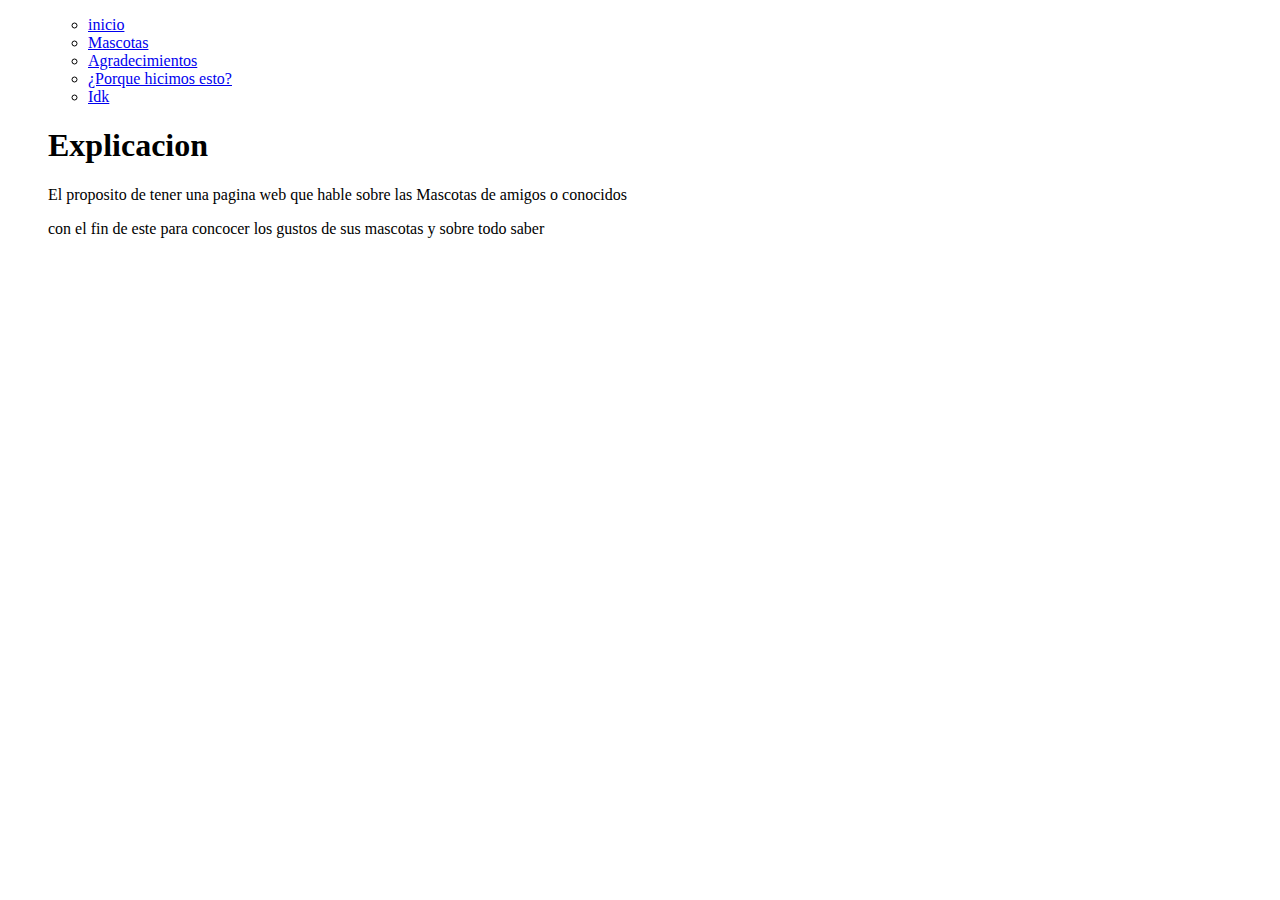
<file: explicacion.html>
<!DOCTYPE html>
<html lang="es">
<head>
    <meta charset="UTF-8">
    <meta name="viewport" content="width=device-width, initial-scale=1.0">
    <title>¿Porque?</title>
</head>
<body>
    <!-- Inicio de la barra -->
    <main>
        <ul class="lateral">
        <ul class="menu">
        <li><a href="index.html">inicio</a></li>
        <li><a href="mascotas.html">Mascotas</a></li>
        <li><a href="#">Agradecimientos</a></li>
        <li><a href="info.html">¿Porque hicimos esto?</a></li>
        <li><a href="juego.html">Idk</a></li>
        </ul>
    </div>
    <!-- Fin de la barra -->
    <h1>Explicacion</h1>
    <p>El proposito de tener una pagina web que hable sobre las Mascotas
        de amigos o conocidos 
    </p>
    <p>
        con el fin de este para concocer los gustos de sus mascotas y sobre todo saber 
    </p>
</body>
</html>
</file>
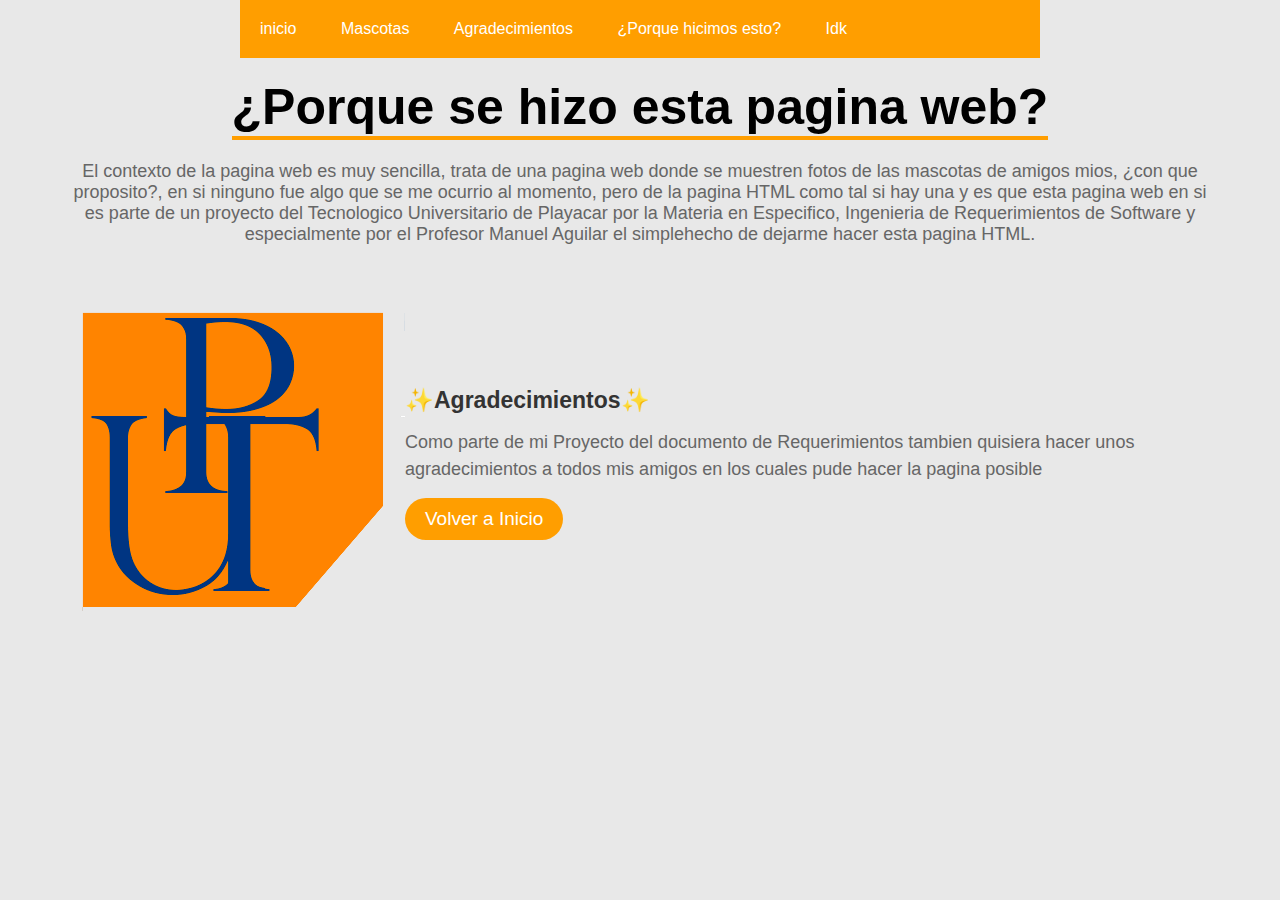
<file: info.html>
<!DOCTYPE html>
<html lang="es">
<head>
    <meta charset="UTF-8">
    <meta name="viewport" content="width=device-width, initial-scale=1.0">
    <title>Sobre Nosotros</title>
    <link rel="stylesheet" type="text/css" href="CSS/info.css">
</head>
<body>
    <!-- inicio de la barra -->
    <main>
        <ul class="lateral">
        <ul class="menu">
        <li><a href="index.html">inicio</a></li>
        <li><a href="mascotas.html">Mascotas</a></li>
        <li><a href="#">Agradecimientos</a></li>
        <li><a href="info.html">¿Porque hicimos esto?</a></li>
        <li><a href="juego.html">Idk</a></li>
        </ul>
    </div>
    <!-- Fin de la barra -->

    <div class="heading">
        <h1>¿Porque se hizo esta pagina web?</h1>
        <p>El contexto de la pagina web es muy sencilla, trata de una pagina web donde se muestren fotos de las mascotas de amigos mios,
            ¿con que proposito?, en si ninguno fue algo que se me ocurrio al momento, pero de la pagina HTML como tal si hay una y es que esta pagina web en si
            es parte de un proyecto del Tecnologico Universitario de Playacar por la Materia en Especifico, Ingenieria de Requerimientos de Software y especialmente
            por el Profesor Manuel Aguilar el simplehecho de dejarme hacer esta pagina HTML.
        </p>
    </div>
    <div class="contenedor">
        <section class="acerca">
            <div class="acerca-img">
                <img src="fotos/solo.png">
            </div>
            <div class="acerca-contenido">
                <h2>✨Agradecimientos✨</h2>
                <p>Como parte de mi Proyecto del documento de Requerimientos tambien quisiera hacer unos agradecimientos a todos mis amigos en los cuales pude hacer
                    la pagina posible 
                </p>
                <a href="index.html"class="Read-more">Volver a Inicio</a>
            </div>
        </section>
    </div>
</body>
</html>
</file>
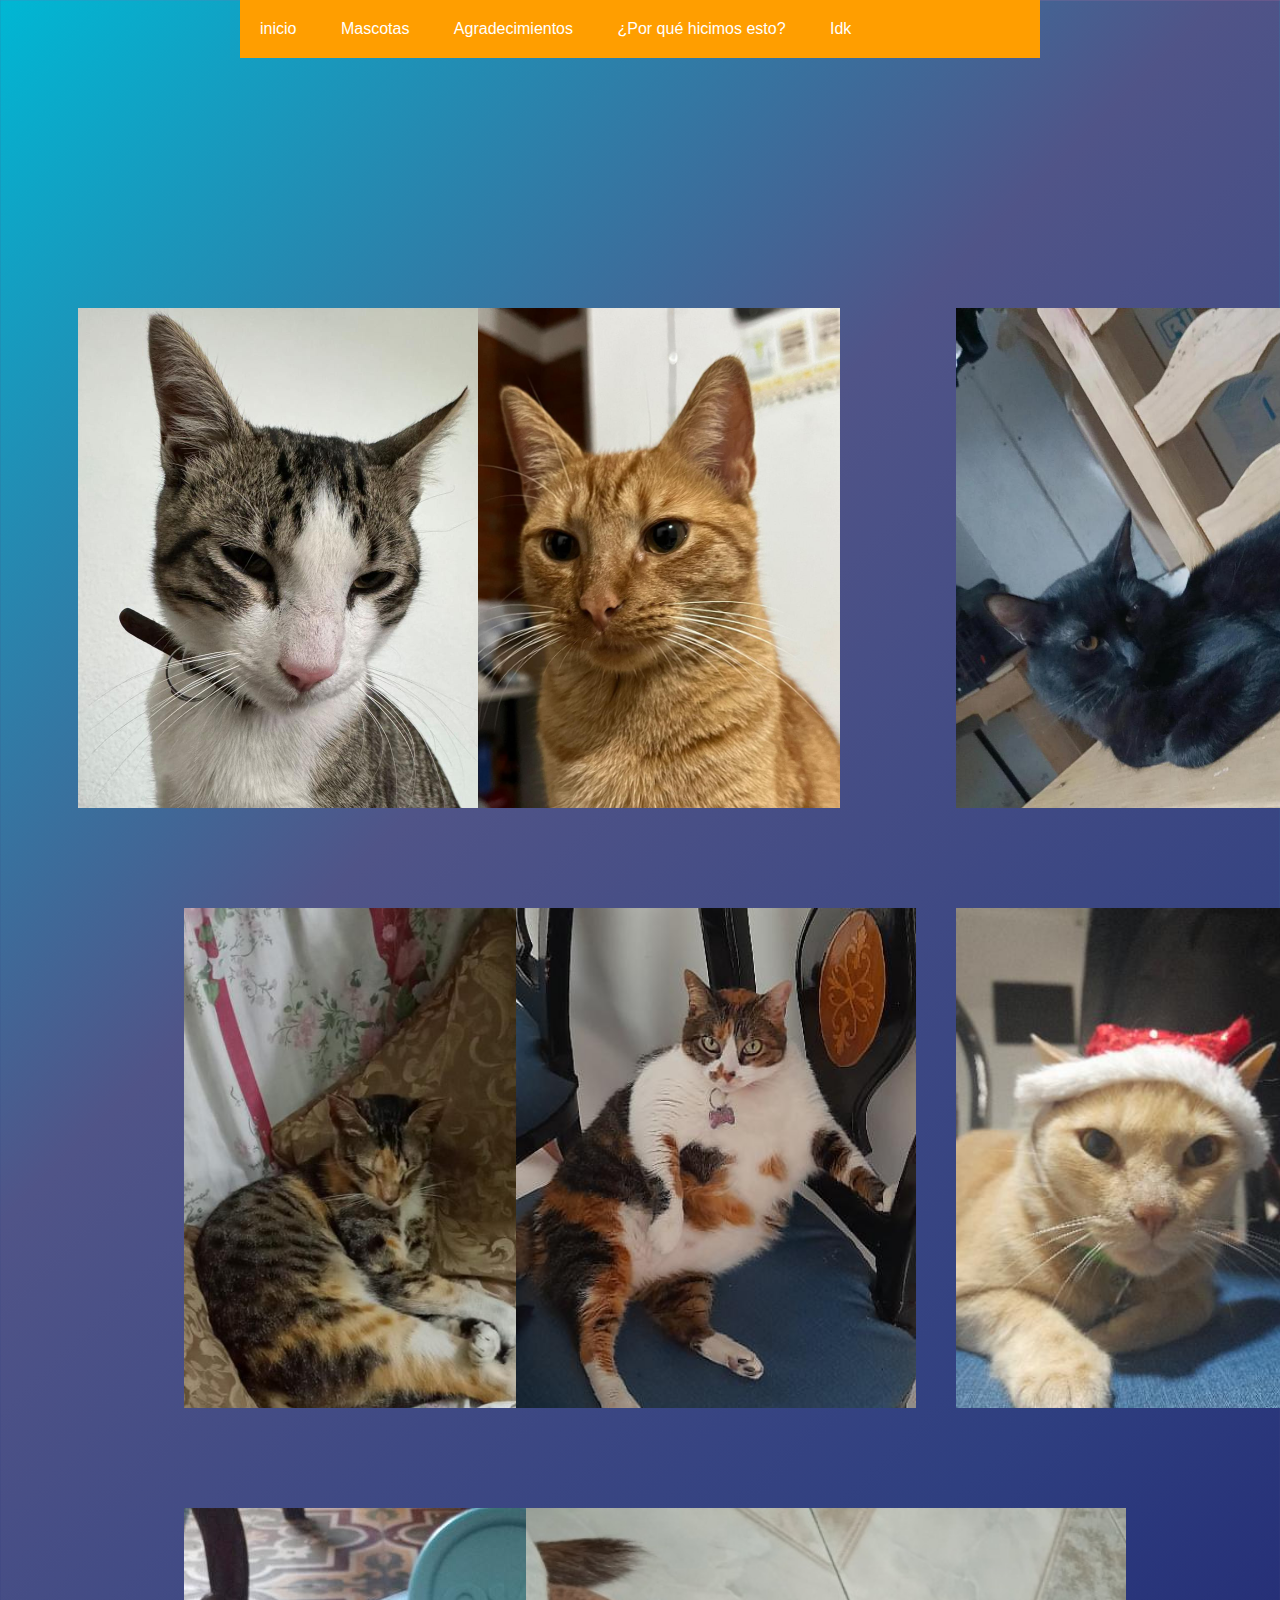
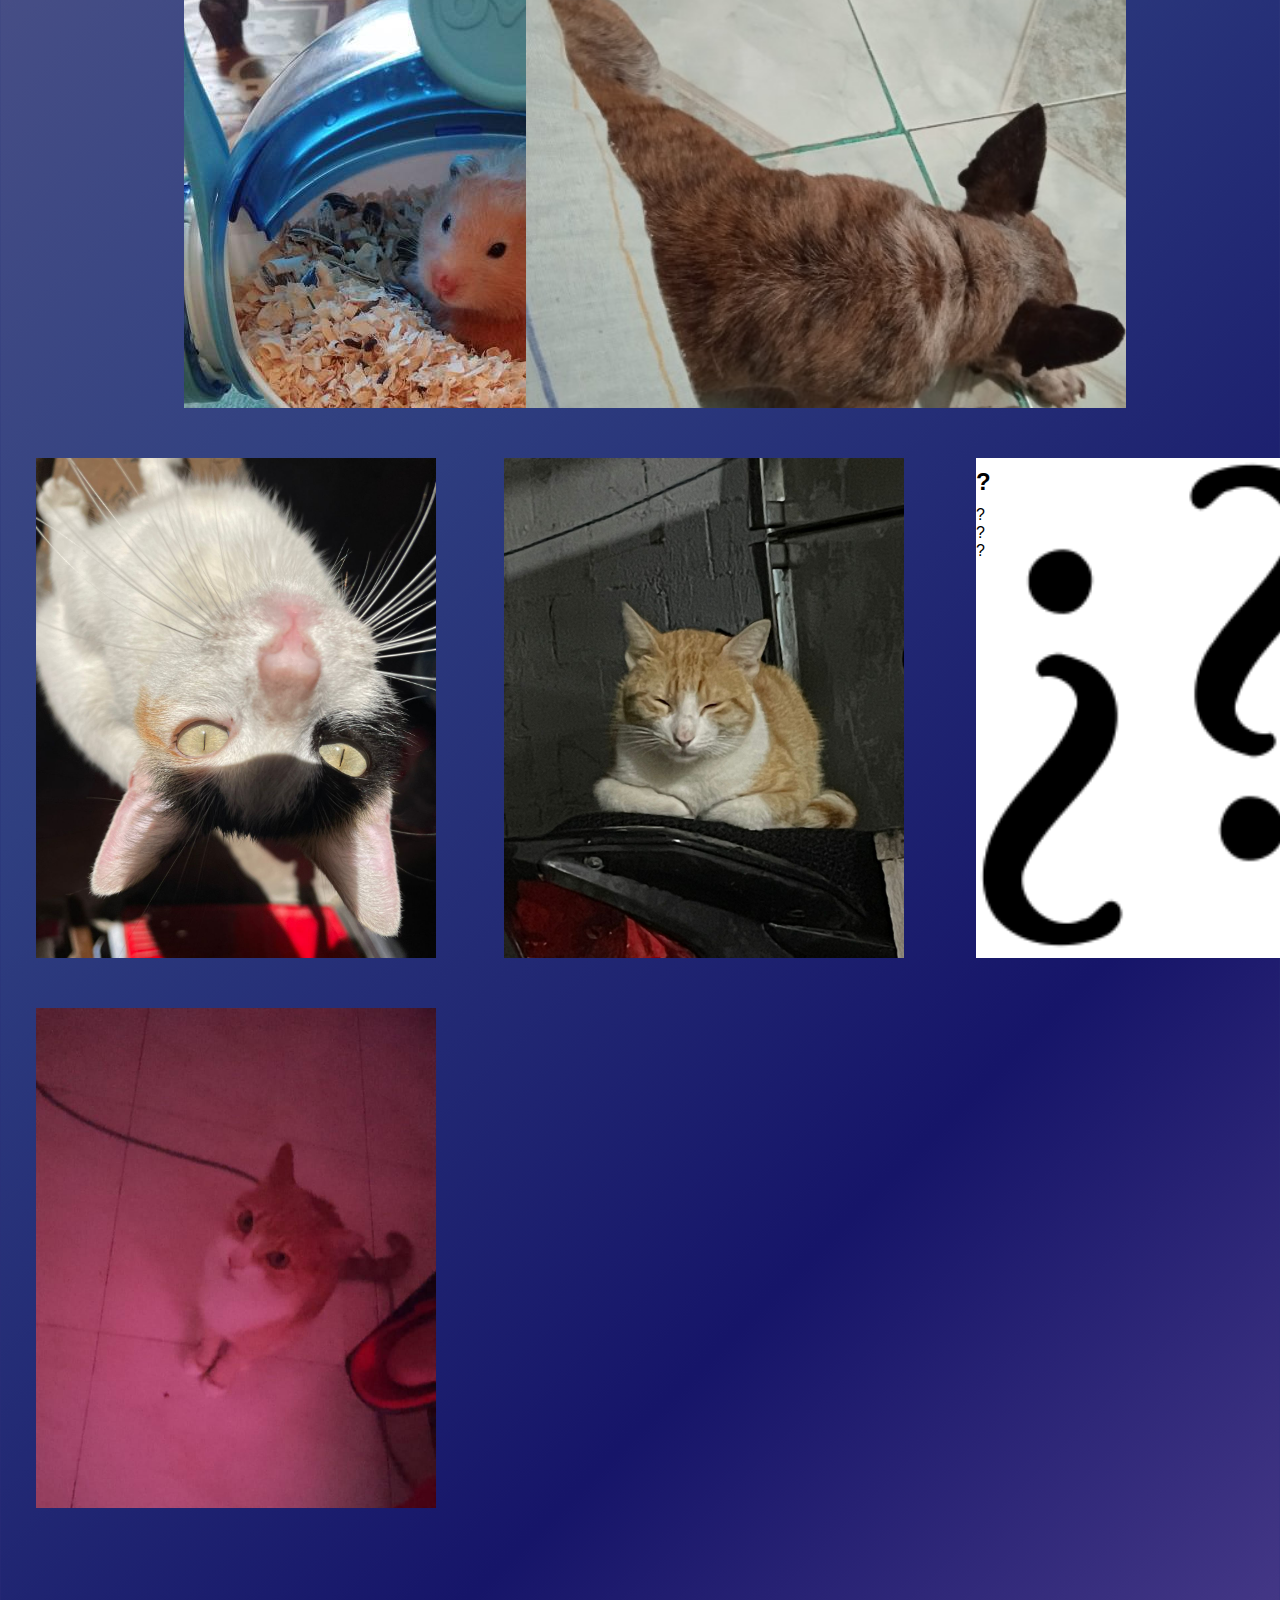
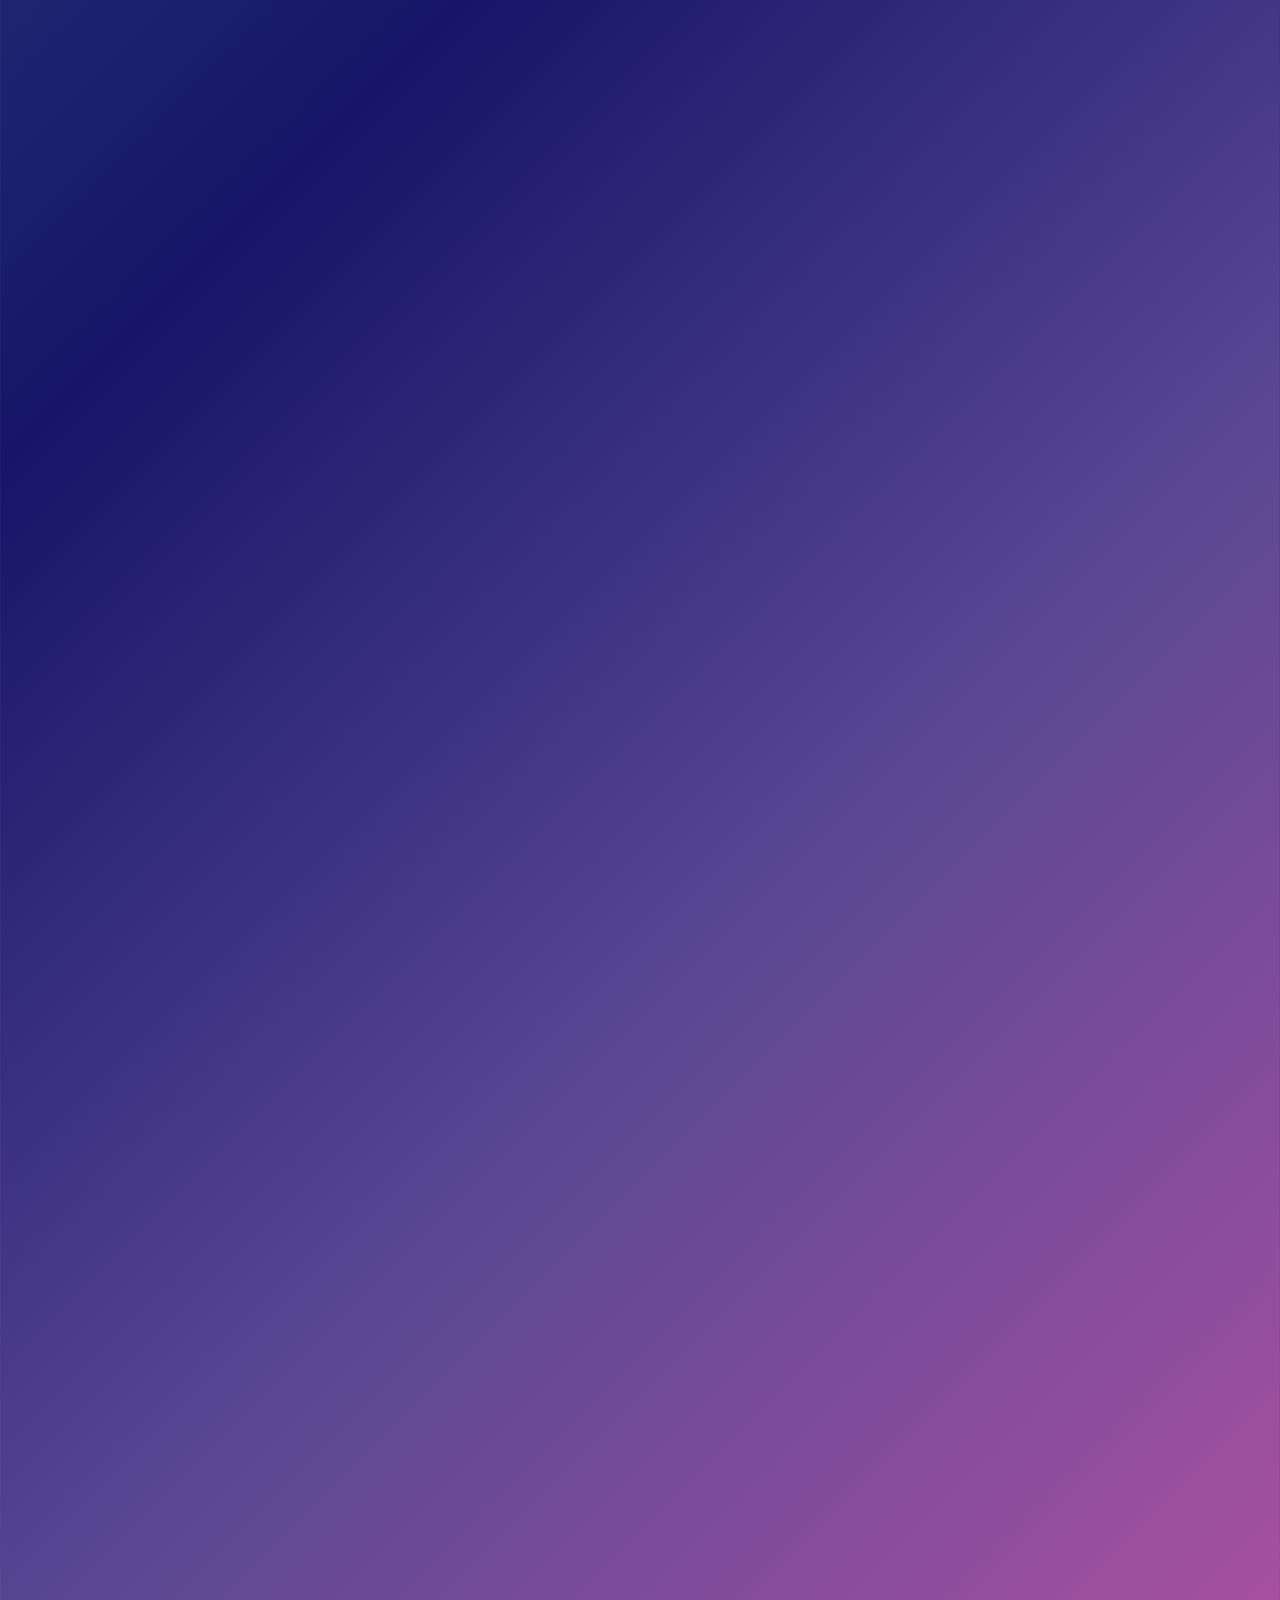
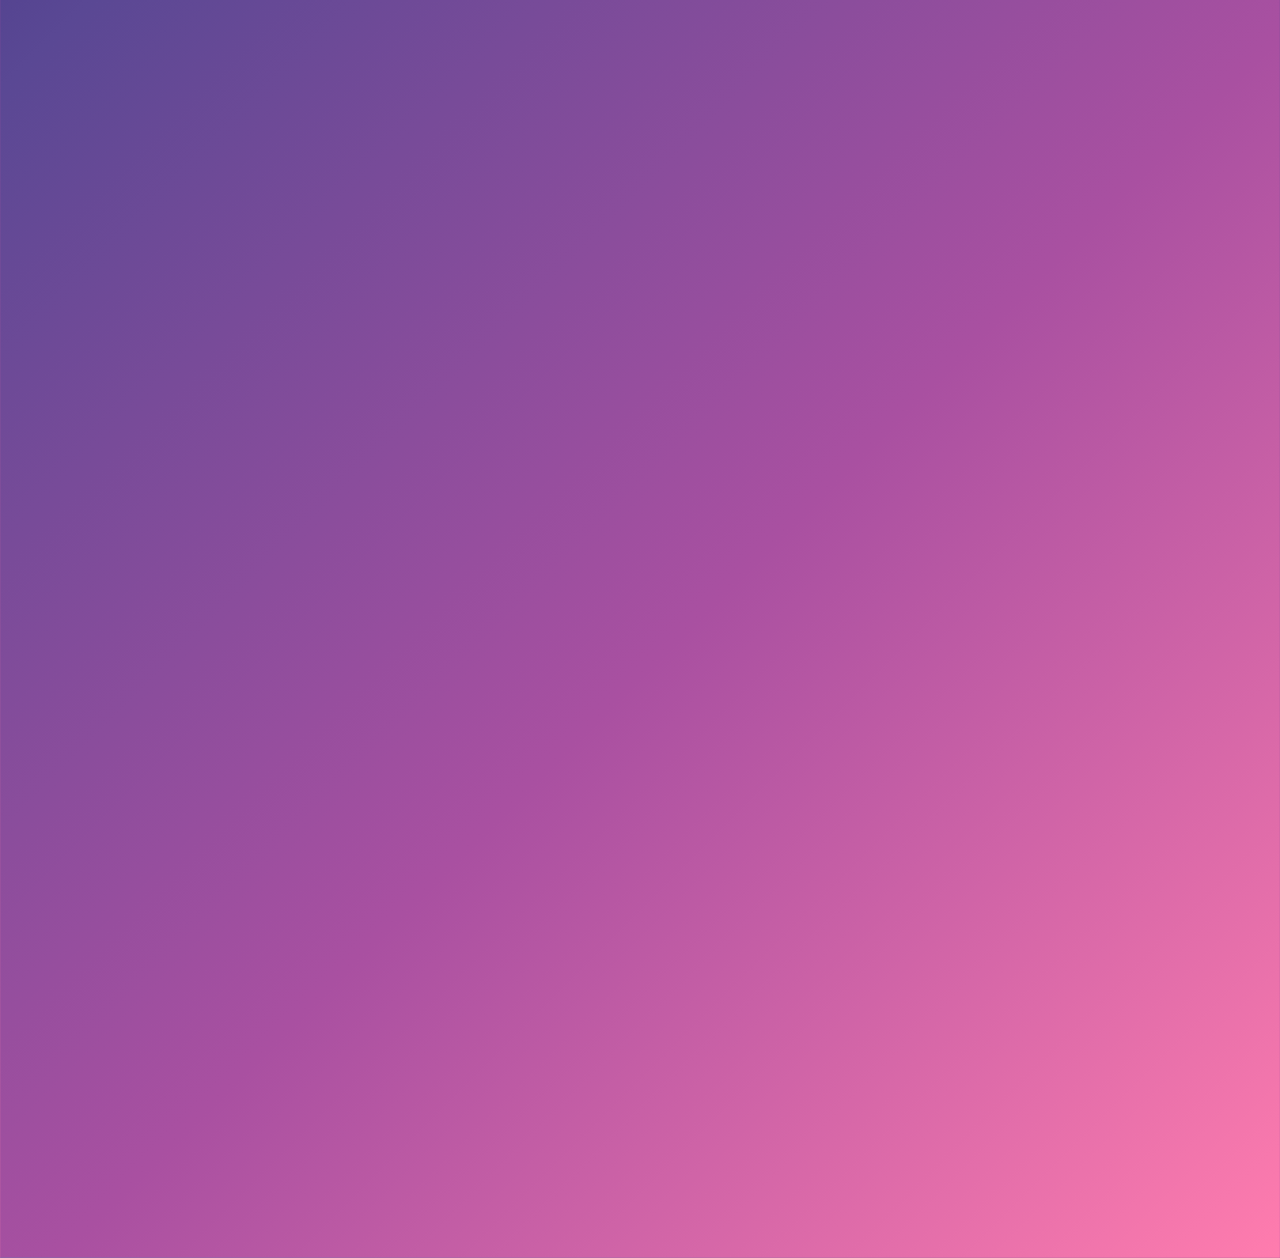
<file: mascotas.html>
<!DOCTYPE html>
<html lang="es">
<head>
    <meta charset="UTF-8">
    <meta name="viewport" content="width=device-width, initial-scale=1.0">
    <link rel="stylesheet" type="text/css" href="CSS/mascotas.css">
    <title>Mascotas</title>
</head>
<body>
    <main>
        <!-- Aquí inicia la barra de arriba -->
        <ul class="lateral">
            <ul class="menu">
                <li><a href="index.html">inicio</a></li>
                <li><a href="mascotas.html">Mascotas</a></li>
                <li><a href="#">Agradecimientos</a></li>
                <li><a href="info.html">¿Por qué hicimos esto?</a></li>
                <li><a href="juego.html">Idk</a></li>
            </ul>
        </ul>
        <!-- aquí termina  -->
        <div class="cont">
            <div class="foto">
                <div class="imgcaja">
                    <img src="fotos/gato_pau.jpg">
                </div>
                <div class="conti">
                    <h1>Miauricio</h1>
                    <p>Tiene 1 año, 5 meses y 20</p>
                    <p>días, le encanta acostarse</p> 
                    <p>encima mío, dormir en mi</p> 
                    <p>cama y dormir en mi</p>
                    <p>lavadora.</p>
                </div>
            </div>
            <div class="foto2">
                <div class="imgcaja2">
                    <img src="fotos/gato_max.jpg">
                </div>
                <div class="conti2">
                    <h1>Maximiliano</h1>
                    <p>Entrenado para no usar arenero</p>
                    <p>Cazador nato gentil y amoroso. Por</p> 
                    <p>las tardes duerme sus siestas en</p> 
                    <p>mi cama king size, y por las noches</p>
                    <p>duerme en el sofá. Siempre me recibe</p>
                    <p>cuando llego del trabajo 💖</p>
                </div>
            </div>
            <div class="foto3">
                <div class="imgcaja3">
                    <img src="fotos/gato_kira.jpg">
                </div>
                <div class="conti3">
                    <h1>Kira</h1>
                    <p>Cuando ve gente que no conoce,</p>  
                    <p>se esconde, es uraña. Siempre</p>
                    <p>recibe a la familia cuando llegan</p>
                    <p>a la casa.</p>                  
                </div>
            </div>
            <!-- Aquí añadí el contenedor y los elementos para .foto4 -->
            <div class="foto4">
                <div class="imgcaja4">
                    <img src="fotos/gato_aeolis.jpg">
                </div>
                <div class="conti4">
                    <h1>Aeolis</h1>
                    <p>Gato muy juguetón y curioso.</p>
                </div>
            </div>
            <div class="foto5">
                <div class="imgcaja5">
                    <img src="fotos/gato_sally.jpg">
                </div>
                <div class="conti5">
                    <h1>Sally Vanessa</h1> <!-- Este debería ser "Sally" según la descripción -->
                    <p>Le encanta hacer pereza y golpear</p>
                    <p>a su esposo, numero uno en odiar</p>
                    <p>el ejercicio.</p>                    
                </div>
            </div>
            <div class="foto6">
                <div class="imgcaja6">
                    <img src="fotos/gato_martin.jpg">
                </div>
                <div class="conti6">
                    <h1>Martin Elias</h1> <!-- Este debería ser "Martin" según la descripción -->
                    <p>Complejo de masoquista y un completo</p>
                    <p>terrorista, ama a su esposa apesar de</p>
                    <p>que ella lo odia</p>                    
                </div>
            </div>
            <div class="foto7">
                <div class="imgcaja7">
                    <img src="fotos/hams_romel.jpg">
                </div>
                <div class="conti7">
                    <h1>Rommel</h1> <!-- Este debería ser "Martin" según la descripción -->
                    <p>Es curiosa, le encanta correr por</p>
                    <p>mi sala, podrá ser algo independi-</p>
                    <p>ente pero disfruta de un poco de</p>
                    <p>cariño y atención, ama demasiado</p>
                    <p>la manzana, la zanahoria y las</p>
                    <p>semillas de girasol.</p>                    
                </div>
            </div>
            <div class="foto8">
                <div class="imgcaja8">
                    <img src="fotos/perro_tobi.jpg">
                </div>
                <div class="conti8">
                    <h1>Tobi</h1> <!-- Este debería ser "Martin" según la descripción -->
                    <p>fue mi primer perro. Era un Chihuahua al</p> 
                    <p>igual que el que tengo ahora, cuando era</p>
                    <p>joven su pelaje era muy parecido al de un</p>
                    <p>tigre, pero con el paso de los años y de </p> 
                    <p>su edad pues se fue oscureciendo</p>
                    <p>que ella lo odia.</p>
                    &nbsp;
                    &nbsp;
                    <p>Era muy tranquilo y cariñoso, además de muy</p>  
                    <p>protector.Recuerdo que cuando era pequeño, </p> 
                    <p>familia y yo fuimos a un balneario en Bacalar</p> 
                    <p>y lo llevamos. Lo dejamos amarrado para que no </p>
                    <p>se fuera o le pasara algo, pero yo que me </p>
                    <p>encontraba en el agua en un despiste me fui muy </p>
                    <p>hondo y casi me ahogo, de no ser porque el se </p> 
                    <p>liberar de su correa y lanzarse a ayudarme. Claro </p> 
                    <p>logró no pudo hacer mucho por mi como sacarme </p> 
                    <p>del agua, pero de no ser porque salió corriendo,</p> 
                    <p> los demás lo vieron y lo persiguieron,</p>
                    <p>posiblemente yo hubiera muerto.</p>                    
                </div>
            </div>
            <div class="foto9">
                <div class="imgcaja9">
                    <img src="fotos/gato_sol.jpg">
                </div>
                <div class="conti9">
                    <h1>Sol</h1> <!-- Este debería ser "Martin" según la descripción -->
                    <p>Tiene 1 año y le gusta comer</p>
                    <p>toma como taiwan un pais</p>
                    <!-- <p>que ella lo odia</p>                     -->
                </div>
            </div>
            <div class="foto10">
                <div class="imgcaja10">
                    <img src="fotos/gato_mango.jpg">
                </div>
                <div class="conti10">
                    <h1>Sol</h1> <!-- Este debería ser "Martin" según la descripción -->
                    <p>Tiene 2 años</p>
                    <p>le gusta dormir en cajas</p>
                    <p>odia el comunismo</p>                    
                </div>
            </div>
            <div class="foto11">
                <div class="imgcaja11">
                    <img src="fotos/un.png">
                </div>
                <div class="conti11">
                    <h1>?</h1> <!-- Este debería ser "Martin" según la descripción -->
                    <p>?</p>
                    <p>?</p>
                    <p>?</p>                    
                </div>
            </div>
            <div class="foto12">
                <div class="imgcaja12">
                    <img src="fotos/gato_simba.jpg">
                </div>
                <div class="conti12">
                    <h1>Simba</h1> <!-- Este debería ser "Martin" según la descripción -->
                    <p>Le gusta morder cables y jugar futbol con</p>
                    <p>pelotas hecahs de papel aluminio.</p>                    
                </div>
            </div>
            <!-- intento -->
        </div>
    </main>
</body>
</html>
</file>
<file: CSS/info.css>
*{
    margin:0px;
    padding:0px;
    box-sizing: border-box;
    font-family: 'Roboto', sans-serif;
}
body{
    background-image: linear-gradient(135deg,#00B7D4, #505488, 
    #2F3F80, #161569, #5A4894, #A950A1, #FF7CAE);
    background-size: 500%;
    animation: fanimado 10s infinite;
}
.heading{
    width: 90%;
    display: flex;
    justify-content: center;
    align-items: center;
    flex-direction: column;
    text-align: center;
    margin:20px auto;
}
.heading h1{
    font-size: 50px;
    color: #000;
    margin-bottom: 25px;
    position: relative;
}
.heading h1::after{
    content:"";
    position: absolute;
    width: 100%;
    height: 4px;
    display: block;
    margin:0 auto;
    background-color: #FF9E00;
}
.heading p{
    font-size: 18px;
    color: #666;
    margin-bottom: 35px;
}
.contenedor{
    width: 90%;
    margin:0 auto;
    padding: 10px, 20px;
}
.acerca{
    display: flex;
    justify-content: space-between;
    align-items: center;
    flex-wrap: wrap;
}
.acerca-contenido{
    flex:1;
    margin-right: 40px;
    overflow: hidden;
}
.acerca-contenido img{
    max-width: 100%;
    height: auto;
    display: block;
    transition: 0.5s ease;
}
.acerca-img:hover img{
transform: scale(1.40);
}
.acerca-contenido{
    flex:1;
}
.acerca-contenido h2{
    font-size: 23px;
    margin-bottom: 15px;
    color:#333;
}
.acerca-contenido p{
    font-size: 18px;
    line-height: 1.5;
    color: #666;
}
.acerca-contenido .Read-more{
    display: inline-block;
    padding: 10px 20px;
    background-color: #FF9E00;
    color: #fff;
    font-size: 19px;
    text-decoration: none;
    border-radius: 25px;
    margin-top: 15px;
    transition: 0.8s ease;
}
.acerca-contenido .Read-more:hover{
    background-color: #FF7F00;
}
@media screen and (max-width: 768px){
    .heading{
        padding: 0px 20px;
    }
    .heading h1{
        font-size: 36px;
    }
    .heading p{
        font-size: 17px;
        margin-bottom: 0px;
    }
    .container{
        padding: 0px;
    }
    .acerca{
        padding: 20px;
        flex-direction: column;
    }
    .acerca-img{
        margin-right: 0px;
        margin-bottom: 20px;
    }
    .acerca-contenido p{
        padding: 0px;
        font-size: 20px;
    }
    .acerca-contenido .read-more{
        font-size: 16px;
    }
}
/* parte de la barra de arriba */
body{
    font-family: 'Roboto', sans-serif;
    background: #e8e8e8;
}
.menu{
    list-style: none;
    padding: 0;
    background: #FF9E00;
    width: 90%;
    max-width: 800px;
    margin: auto;
}
.menu li a{
    text-decoration: none;
    color: white;
    padding: 20px;
    display: block;
}
.menu li{
    display: inline-block;
    text-align:center;
}
.menu li a:hover{
    background: #FF7F00;
    transition: 0.8s ease;
}

/* Cosas del animado del fondo NO TOCAR */
@keyframes fanimado{
    0%{
        background-position: 0% 50%;
    }
    50%{
        background-position: 100% 50%;
    }
    100%{
        background-position: 0% 50%;
    }
}
</file>
<file: CSS/mascotas.css>
/* La cosa de la barra */
body{
    font-family: 'Roboto', sans-serif;
    background-image: linear-gradient(135deg,#00B7D4, #505488, 
    #2F3F80, #161569, #5A4894, #A950A1, #FF7CAE);
    background-size: 100%;
    animation: fanimado 10s infinite;
}
.menu{
    list-style: none;
    padding: 0;
    background: #FF9E00;
    width: 90%;
    max-width: 800px;
    margin: auto;
}
.menu li a{
    text-decoration: none;
    color: white;
    padding: 20px;
    display: block;
}
.menu li{
    display: inline-block;
    text-align:center;
}
.menu li a:hover{
    background: #FF7F00;
    transition: 0.8s ease;
}
/* La cosa de la barra fin */
*{
    padding: 0;
    margin: 0;
}
.cont{
    /* background: #ccc; */
    font-family: 'roboto', sans-serif;
    justify-content: space-around;
    flex-wrap: wrap;
}
.foto{
    position: relative;
    top: 50%;
    left: 50%;
    transform: translate(-50%, 50%); 
    width: 400px;
    height: 500px;
    background: #ffff;
    overflow: hidden;
}
.foto .imgcaja{
    width: 100%;
    height: 100%;
    position: absolute;
    top: 0;
    overflow: hidden;
    transition: .5s;
}

.foto .cont{
    width: 50%;
    height: 100%;
    position: absolute;
    top: 0;
    background: #171810;
    padding: 40px 20px;
    transform-origin: left;
    transition: .5s;
    transform: perspective(600px) rotateY(90deg);
}
.foto .conti h1{
    margin: 10px 0;
    padding: 0;
    color: #000000;
    font-size: 24px;
}
.foto .conti p{
    color: #000000;
}
.foto:hover .imgcaja{
    transform: perspective(600px) translateX(50%);
}
.foto .imgcaja img{
    width: 100%;
}
/* *************************Aqui inicia el 2do ************************/
.foto2{
    /* Recordatorio "top" y "left" moverlo mas tarde*/
     position: relative;
    top: 0%;
    left: 17%;
     transform: translate(-140px, -250px);
    width: 400px;
    height: 500px;
    background: #ffff;
    overflow: hidden;
    }
.foto2 .imgcaja2{
        width: 120%;
        height: 100%;
        position: absolute;
        top: 0;
        overflow: hidden;
        transition: .5s;
    }
.foto2 .imgcaja2 img{
        width: 100%;
}
.foto2 .cont{
    width: 50%;
    height: 100%;
    position: absolute;
    top: 0;
    background: #171810;
    padding: 40px 20px;
    transform-origin: left;
    transition: .5s;
    transform: perspective(600px) rotateY(90deg);
}
.foto2 .conti2 h1{
    margin: 10px 0;
    padding: 0;
    color: #000000;
    font-size: 24px;
}
.foto2 .conti2 p{
    color: #000000;
}
.foto2:hover .imgcaja2{
    transform: perspective(600px) translateX(50%);
}
/* **********************Inicia el 3ro****************** */
.foto3{
    position: relative;
    top: 50%;
    left: 20%;
    transform: translate(175%, -150%);
    width: 400px;
    height: 500px;
    background: #ffff;
    overflow: hidden;
}
.foto3 .imgcaja3{
    width: 100%;
    height: 100%;
    position: absolute;
    top: 0;
    overflow: hidden;
    transition: .5s;
}

.foto3 .cont{
    width: 50%;
    height: 100%;
    position: absolute;
    top: 0;
    background: #171810;
    padding: 40px 20px;
    transform-origin: left;
    transition: .5s;
    transform: perspective(600px) rotateY(90deg);
}
.foto3 .conti3 h1{
    margin: 10px 0;
    padding: 0;
    color: #000000;
    font-size: 24px;
}
.foto3 .conti3 p{
    color: #000000;
}
.foto3:hover .imgcaja3{
    transform: perspective(600px) translateX(60%);
}
.foto3 .imgcaja3 img{
    width: 100%;
}
/* **********************Inicia el 4ro****************** */
.foto4{
    position: relative;
    top: 60%;
    left: -40%;
    transform: translate(174%, -130%);
    width: 400px;
    height: 500px;
    background: #ffff;
    overflow: hidden;
}
.foto4 .imgcaja4{
    width: 100%;
    height: 100%;
    position: absolute;
    top: 0;
    overflow: hidden;
    transition: .5s;
}

.foto4 .cont{
    width: 50%;
    height: 100%;
    position: absolute;
    top: 0;
    background: #171810;
    padding: 40px 20px;
    transform-origin: left;
    transition: .5s;
    transform: perspective(600px) rotateY(90deg);
}
.foto4 .conti4 h1{
    margin: 10px 0;
    padding: 0;
    color: #000000;
    font-size: 24px;
}
.foto4 .conti4 p{
    color: #000000;
}
.foto4:hover .imgcaja4{
    transform: perspective(600px) translateX(60%);
}
.foto4 .imgcaja4 img{
    width: 100%;
}
/* **********************Inicia el 5ro****************** */
.foto5{
    position: relative;
    top: 50%;
    left: 20%;
    transform: translate(65%, -230%);
    width: 400px;
    height: 500px;
    background: #ffff;
    overflow: hidden;
}
.foto5 .imgcaja5{
    width: 100%;
    height: 100%;
    position: absolute;
    top: 0;
    overflow: hidden;
    transition: .5s;
}

.foto5 .cont{
    width: 50%;
    height: 100%;
    position: absolute;
    top: 0;
    background: #171810;
    padding: 40px 20px;
    transform-origin: left;
    transition: .5s;
    transform: perspective(600px) rotateY(90deg);
}
.foto5 .conti5 h1{
    margin: 10px 0;
    padding: 0;
    color: #000000;
    font-size: 24px;
}
.foto5 .conti5 p{
    color: #000000;
}
.foto5:hover .imgcaja5{
    transform: perspective(600px) translateX(60%);
}
.foto5 .imgcaja5 img{
    width: 100%;
}
/* **********************Inicia el 6ro****************** */
.foto6{
    position: relative;
    top: 50%;
    left: 20%;
    transform: translate(175%, -330%);
    width: 400px;
    height: 500px;
    background: #ffff;
    overflow: hidden;
}
.foto6 .imgcaja6{
    width: 100%;
    height: 100%;
    position: absolute;
    top: 0;
    overflow: hidden;
    transition: .5s;
}

.foto6 .cont{
    width: 50%;
    height: 100%;
    position: absolute;
    top: 0;
    background: #171810;
    padding: 40px 20px;
    transform-origin: left;
    transition: .5s;
    transform: perspective(600px) rotateY(90deg);
}
.foto6 .conti6 h1{
    margin: 10px 0;
    padding: 0;
    color: #000000;
    font-size: 24px;
}
.foto6 .conti6 p{
    color: #000000;
}
.foto6:hover .imgcaja6{
    transform: perspective(600px) translateX(60%);
}
.foto6 .imgcaja6 img{
    width: 100%;
}
/* **********************Inicia el 7mo****************** */
.foto7{
    position: relative;
    top: 60%;
    left: -40%;
    transform: translate(174%, -310%);
    width: 400px;
    height: 500px;
    background: #ffff;
    overflow: hidden;
}
.foto7 .imgcaja7{
    width: 100%;
    height: 100%;
    position: absolute;
    top: 0;
    overflow: hidden;
    transition: .5s;
}

.foto7 .cont{
    width: 50%;
    height: 100%;
    position: absolute;
    top: 0;
    background: #171810;
    padding: 40px 20px;
    transform-origin: left;
    transition: .5s;
    transform: perspective(600px) rotateY(90deg);
}
.foto7 .conti7 h1{
    margin: 10px 0;
    padding: 0;
    color: #000000;
    font-size: 24px;
}
.foto7 .conti7 p{
    color: #000000;
}
.foto7:hover .imgcaja7{
    transform: perspective(600px) translateX(60%);
}
.foto4 .imgcaja4 img{
    width: 100%;
}
/* **********************Inicia el 8vo****************** */
.foto8{
    position: relative;
    top: 50%;
    left: 20%;
    transform: translate(45%, -410%);
    width: 600px;
    height: 500px;
    background: #ffff;
    overflow: hidden;
}
.foto8 .imgcaja8{
    width: 100%;
    height: 100%;
    position: absolute;
    top: 0;
    overflow: hidden;
    transition: .5s;
}

.foto8 .cont{
    width: 50%;
    height: 100%;
    position: absolute;
    top: 0;
    background: #171810;
    padding: 40px 20px;
    transform-origin: left;
    transition: .5s;
    transform: perspective(600px) rotateY(90deg);
}
.foto8 .conti8 h1{
    margin: 10px 0;
    padding: 0;
    color: #000000;
    font-size: 24px;
}
.foto8 .conti8 p{
    color: #000000;
}
.foto8:hover .imgcaja8{
    transform: perspective(600px) translateX(60%);
}
.foto8 .imgcaja8 img{
    width: 100%;
}
/* **********************Inicia el 9no****************** */
.foto9{
    position: relative;
    top: 50%;
    left: 20%;
    transform: translate(-55%, -400%);
    width: 400px;
    height: 500px;
    background: #ffff;
    overflow: hidden;
}
.foto9 .imgcaja9{
    width: 100%;
    height: 100%;
    position: absolute;
    top: 0;
    overflow: hidden;
    transition: .5s;
}

.foto9 .cont{
    width: 50%;
    height: 100%;
    position: absolute;
    top: 0;
    background: #171810;
    padding: 40px 20px;
    transform-origin: left;
    transition: .5s;
    transform: perspective(600px) rotateY(90deg);
}
.foto9 .conti9 h1{
    margin: 10px 0;
    padding: 0;
    color: #000000;
    font-size: 24px;
}
.foto9 .conti9 p{
    color: #000000;
}
.foto9:hover .imgcaja9{
    transform: perspective(600px) translateX(60%);
}
.foto9 .imgcaja9 img{
    width: 100%;
}
/* **********************Inicia el 10no****************** */
.foto10{
    position: relative;
    top: 50%;
    left: 20%;
    transform: translate(62%, -500%);
    width: 400px;
    height: 500px;
    background: #ffff;
    overflow: hidden;
}
.foto10 .imgcaja10{
    width: 100%;
    height: 100%;
    position: absolute;
    top: 0;
    overflow: hidden;
    transition: .5s;
}

.foto10 .cont{
    width: 50%;
    height: 100%;
    position: absolute;
    top: 0;
    background: #171810;
    padding: 40px 20px;
    transform-origin: left;
    transition: .5s;
    transform: perspective(600px) rotateY(90deg);
}
.foto10 .conti10 h1{
    margin: 10px 0;
    padding: 0;
    color: #000000;
    font-size: 24px;
}
.foto10 .conti10 p{
    color: #000000;
}
.foto10:hover .imgcaja10{
    transform: perspective(600px) translateX(60%);
}
.foto10 .imgcaja10 img{
    width: 100%;
}
/* **********************Inicia el 11no****************** */
.foto11{
    position: relative;
    top: 50%;
    left: 20%;
    transform: translate(180%, -600%);
    width: 400px;
    height: 500px;
    background: #ffff;
    overflow: hidden;
}
.foto11 .imgcaja11{
    width: 100%;
    height: 100%;
    position: absolute;
    top: 0;
    overflow: hidden;
    transition: .5s;
}

.foto11 .cont{
    width: 50%;
    height: 100%;
    position: absolute;
    top: 0;
    background: #171810;
    padding: 40px 20px;
    transform-origin: left;
    transition: .5s;
    transform: perspective(600px) rotateY(90deg);
}
.foto11 .conti11 h1{
    margin: 10px 0;
    padding: 0;
    color: #000000;
    font-size: 24px;
}
.foto11 .conti11 p{
    color: #000000;
}
.foto11:hover .imgcaja11{
    transform: perspective(600px) translateX(60%);
}
.foto11 .imgcaja11 img{
    width: 90%;
}
/* **********************Inicia el 12no****************** */
.foto12{
    position: relative;
    top: 50%;
    left: 20%;
    transform: translate(-55%, -590%);
    width: 400px;
    height: 500px;
    background: #ffff;
    overflow: hidden;
}
.foto12 .imgcaja12{
    width: 100%;
    height: 100%;
    position: absolute;
    top: 0;
    overflow: hidden;
    transition: .5s;
}

.foto12 .cont{
    width: 50%;
    height: 100%;
    position: absolute;
    top: 0;
    background: #171810;
    padding: 40px 20px;
    transform-origin: left;
    transition: .5s;
    transform: perspective(600px) rotateY(90deg);
}
.foto12 .conti12 h1{
    margin: 10px 0;
    padding: 0;
    color: #000000;
    font-size: 24px;
}
.foto12 .conti12 p{
    color: #000000;
}
.foto12:hover .imgcaja12{
    transform: perspective(600px) translateX(60%);
}
.foto12 .imgcaja12 img{
    width: 100%;
}
/* Cosas del animado del fondo NO TOCAR */
@keyframes fanimado{
    0%{
        background-position: 0% 50%;
    }
    50%{
        background-position: 100% 50%;
    }
    100%{
        background-position: 0% 50%;
    }
}
</file>
